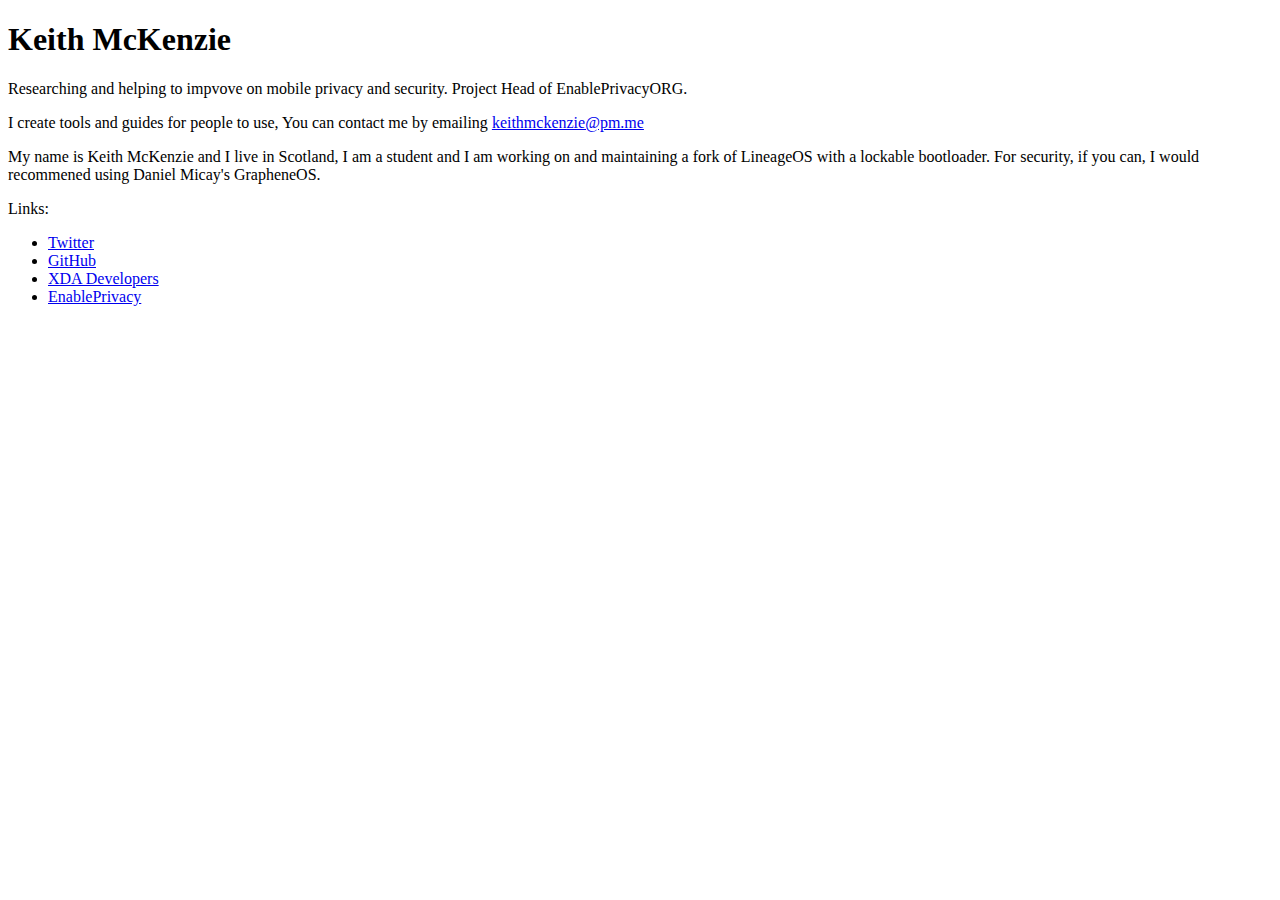
<file: legacyindex.html>
<!DOCTYPE html>
<html prefix="og: https://ogp.me/ns#" lang="en"><head>
<meta http-equiv="content-type" content="text/html; charset=UTF-8"><meta charset="utf-8"><title>Keith McKenzie</title> <h1><a></a>Keith McKenzie</a></h1><p>Researching and helping to impvove on mobile privacy and security. Project Head of EnablePrivacyORG.</p><p>I create tools and guides for people to use, You can contact me by emailing <a href="mailto:keithmckenzie@pm.me">keithmckenzie@pm.me</a></p><p>My
 name is Keith McKenzie and I live in Scotland, I am a student and I am working on and maintaining a fork of LineageOS with a lockable 
bootloader. For security, if you can, I would recommened using Daniel 
Micay's GrapheneOS.</p><p>Links:</p><ul><li><a href="https://twitter.com/ogkeithmckenzie">Twitter</a></li><li><a href="https://github.com/keithmckenzie">GitHub</a></li><li><a href="https://forum.xda-developers.com/m/keith-mckenzie.11418835/">XDA Developers</a></li><li><a href="https://enableprivacy.org/">EnablePrivacy</a></li></ul></main></body></html>
</file>
